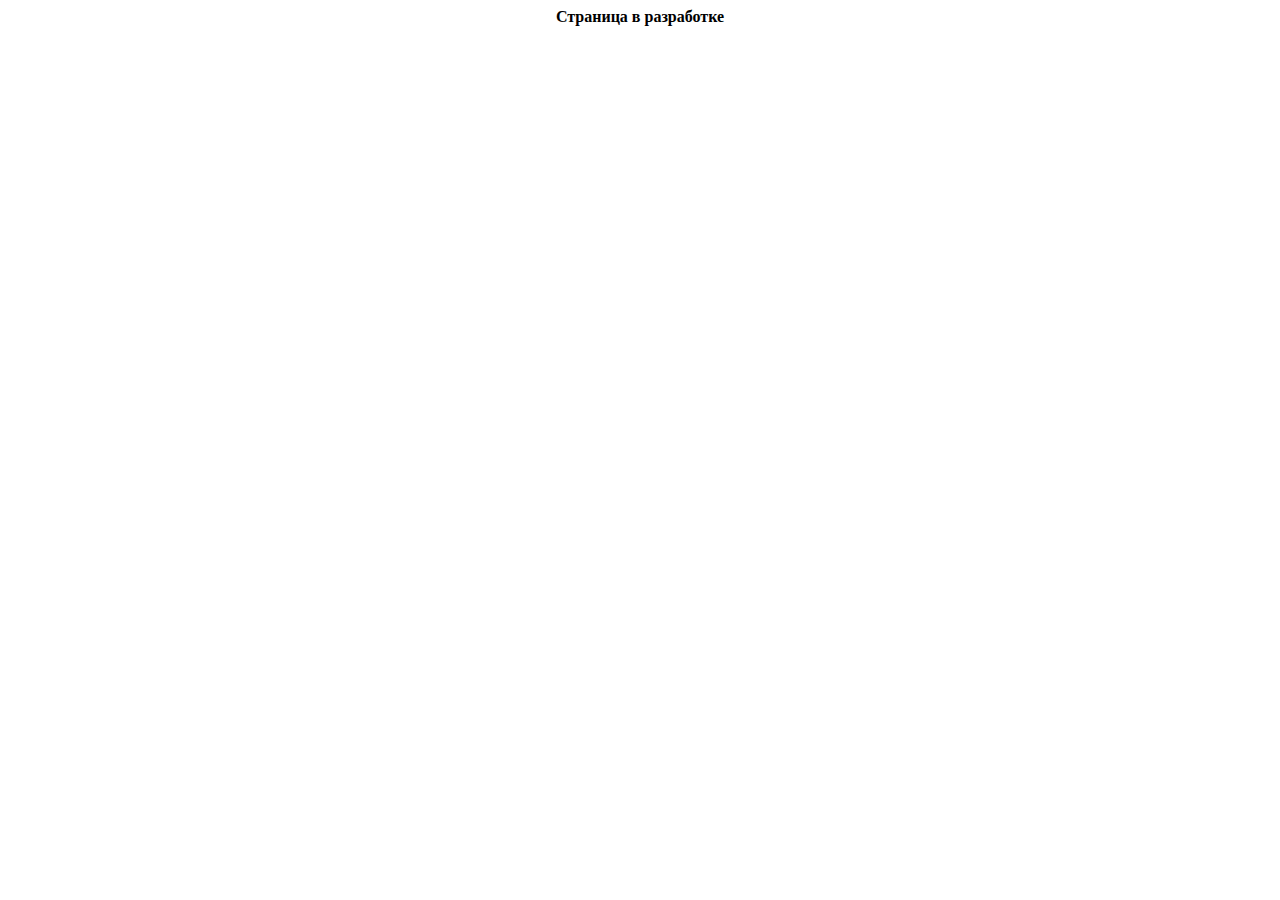
<file: web/index.html>
<html>

   <head>
   	<link rel="icon" href="favicon.png">
    <link href="assets/font-awesome.min.css" tppabs="/font-awesome-4.7.0/css/font-awesome.min.css" rel="stylesheet">
	
		<style>
	@font-face {
		font-family: Pompadur;
		src: url(assets/font.eot)/*tpa=/fonts/font.eot*/
		;
		src: local(pompadur), url(assets/font.ttf)/*tpa=/fonts/font.ttf*/
		;
	}
	
	h1 {
		font-family: Pompadur, 'Comic Sans MS', cursive;
	}
		body,
	a,
	a:link {
		cursor: url(cursor.cur)/*tpa=/images/cursor/cursor.cur.html*/
		, default;
	}
	
	/*
	a:hover {
		cursor: url(http://kriptov.space/cursor2.cur)/*tpa=/images/cursor/cursor2.cur.html*/
		, pointer;
	}
	*/
	</style>
	
	<font><center><b>Страница в разработке<b/></center></font>
	</head>
	
</html>
</file>
